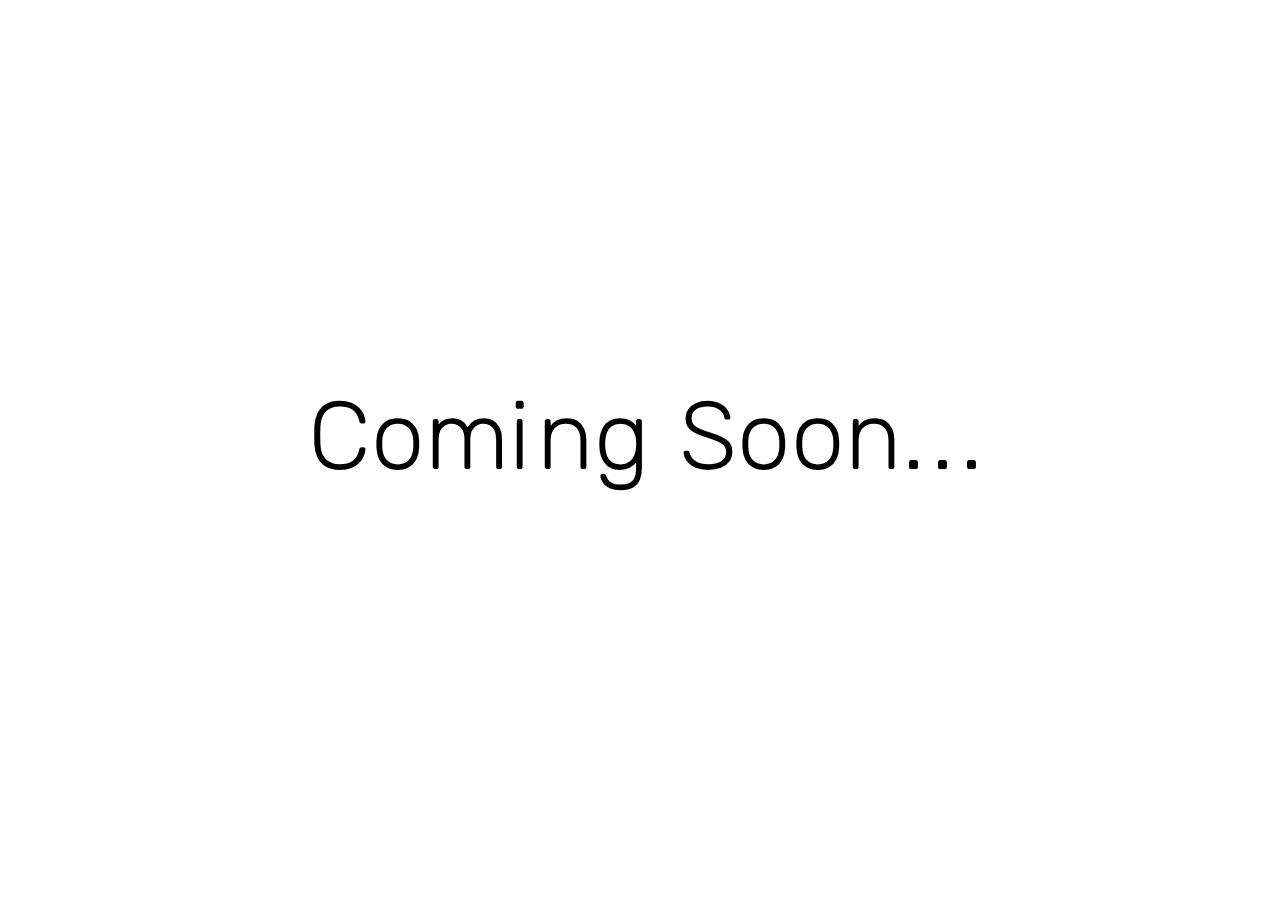
<file: old/index.html>
<!DOCTYPE html>
<html>
<head>
  <title>Kyount</title>
  <link href="https://fonts.googleapis.com/css?family=Rubik:300,400" rel="stylesheet">
  <link rel="stylesheet" href="./main.css">
</head>
<body>

<div class="textwrap1">
  <div class="textwrap2">
    <div id="text"></div>
  </div>
</div>

<script src="https://cdnjs.cloudflare.com/ajax/libs/jquery/3.1.1/jquery.min.js" charset="utf-8"></script>
<script src="./animate.js" charset="utf-8"></script>
</body>
</html>
</file>
<file: old/main.css>
html, body {
  width: 100%;
  height: 100%;
  overflow: hidden;
}

.textwrap1 {
  display: flex;
  justify-content: center;
  height: 100%;
}

.textwrap2 {
  display: flex;
  align-items: center;
}

#text {
  display: block;
  transform: translateY(-1.4em);
}

#text > span {
  display: inline-block;
  font-family: 'Rubik', sans-serif;
  font-weight: 300;
  font-size: 6em;
  animation: float 6s ease-in-out infinite;
  min-width: 0.3em;
}

@keyframes float {
  0% {transform: translateY(0em);}
  50% {transform: translateY(0.7em);}
  100% {transform: translateY(0em);}
}
</file>
